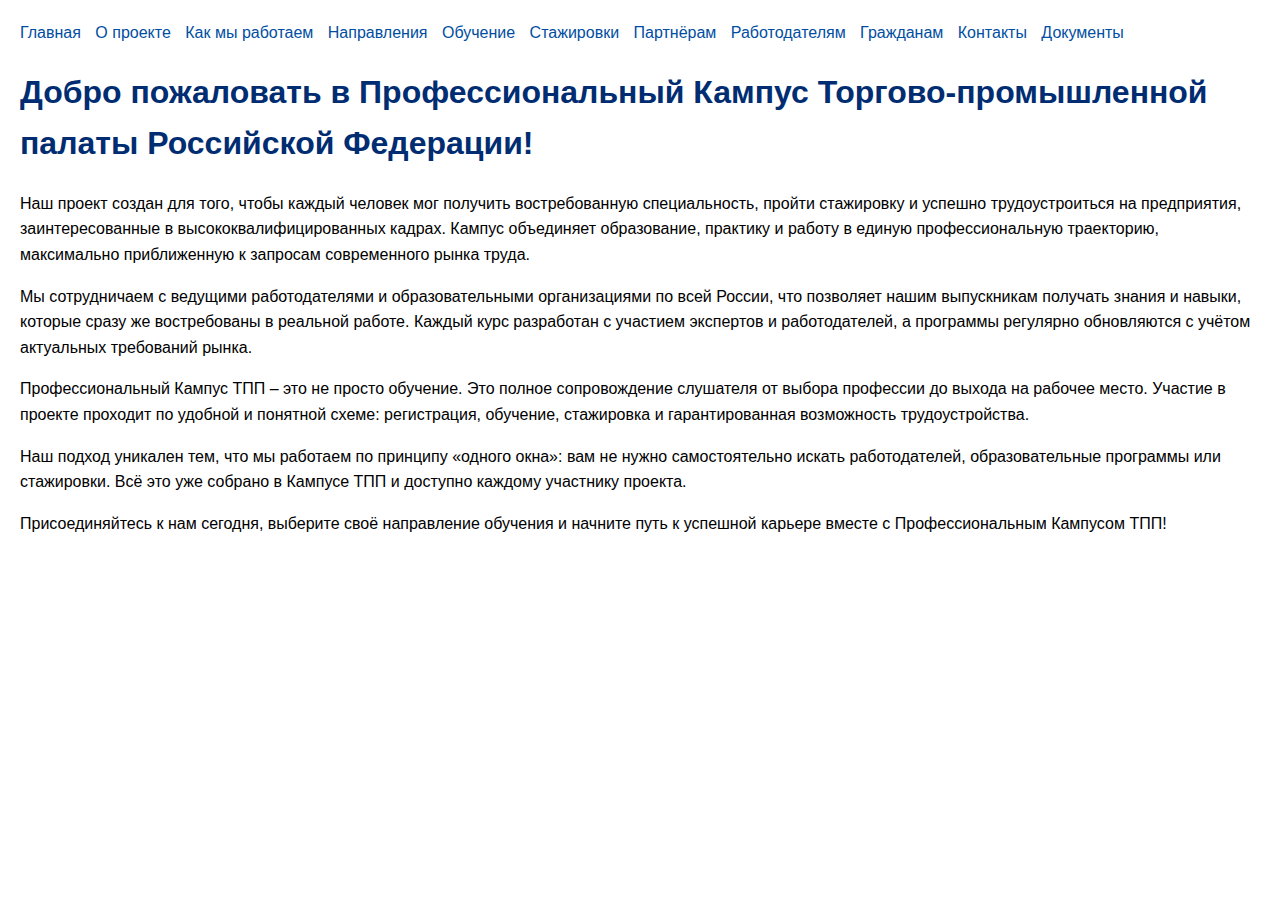
<file: index.html>
<!DOCTYPE html>
<html lang="ru">
<head>
    <meta charset="UTF-8">
    <title>Главная — Кампус ТПП</title>
    <style>
        body { font-family: Arial, sans-serif; margin: 20px; line-height: 1.6; }
        h1 { color: #002d72; }
        p { margin-bottom: 15px; }
        nav a { margin-right: 10px; text-decoration: none; color: #004ea2; }
    </style>
</head>
<body>
<nav>
<a href="index.html">Главная</a>
<a href="about.html">О проекте</a>
<a href="how.html">Как мы работаем</a>
<a href="directions.html">Направления</a>
<a href="education.html">Обучение</a>
<a href="internship.html">Стажировки</a>
<a href="partners.html">Партнёрам</a>
<a href="employers.html">Работодателям</a>
<a href="citizens.html">Гражданам</a>
<a href="contacts.html">Контакты</a>
<a href="docs.html">Документы</a>
</nav>

<h1>Добро пожаловать в Профессиональный Кампус Торгово-промышленной палаты Российской Федерации!</h1>

<p>Наш проект создан для того, чтобы каждый человек мог получить востребованную специальность, пройти стажировку и успешно трудоустроиться на предприятия, заинтересованные в высококвалифицированных кадрах. Кампус объединяет образование, практику и работу в единую профессиональную траекторию, максимально приближенную к запросам современного рынка труда.</p>

<p>Мы сотрудничаем с ведущими работодателями и образовательными организациями по всей России, что позволяет нашим выпускникам получать знания и навыки, которые сразу же востребованы в реальной работе. Каждый курс разработан с участием экспертов и работодателей, а программы регулярно обновляются с учётом актуальных требований рынка.</p>

<p>Профессиональный Кампус ТПП – это не просто обучение. Это полное сопровождение слушателя от выбора профессии до выхода на рабочее место. Участие в проекте проходит по удобной и понятной схеме: регистрация, обучение, стажировка и гарантированная возможность трудоустройства.</p>

<p>Наш подход уникален тем, что мы работаем по принципу «одного окна»: вам не нужно самостоятельно искать работодателей, образовательные программы или стажировки. Всё это уже собрано в Кампусе ТПП и доступно каждому участнику проекта.</p>

<p>Присоединяйтесь к нам сегодня, выберите своё направление обучения и начните путь к успешной карьере вместе с Профессиональным Кампусом ТПП!</p>

</body>
</html>
</file>
